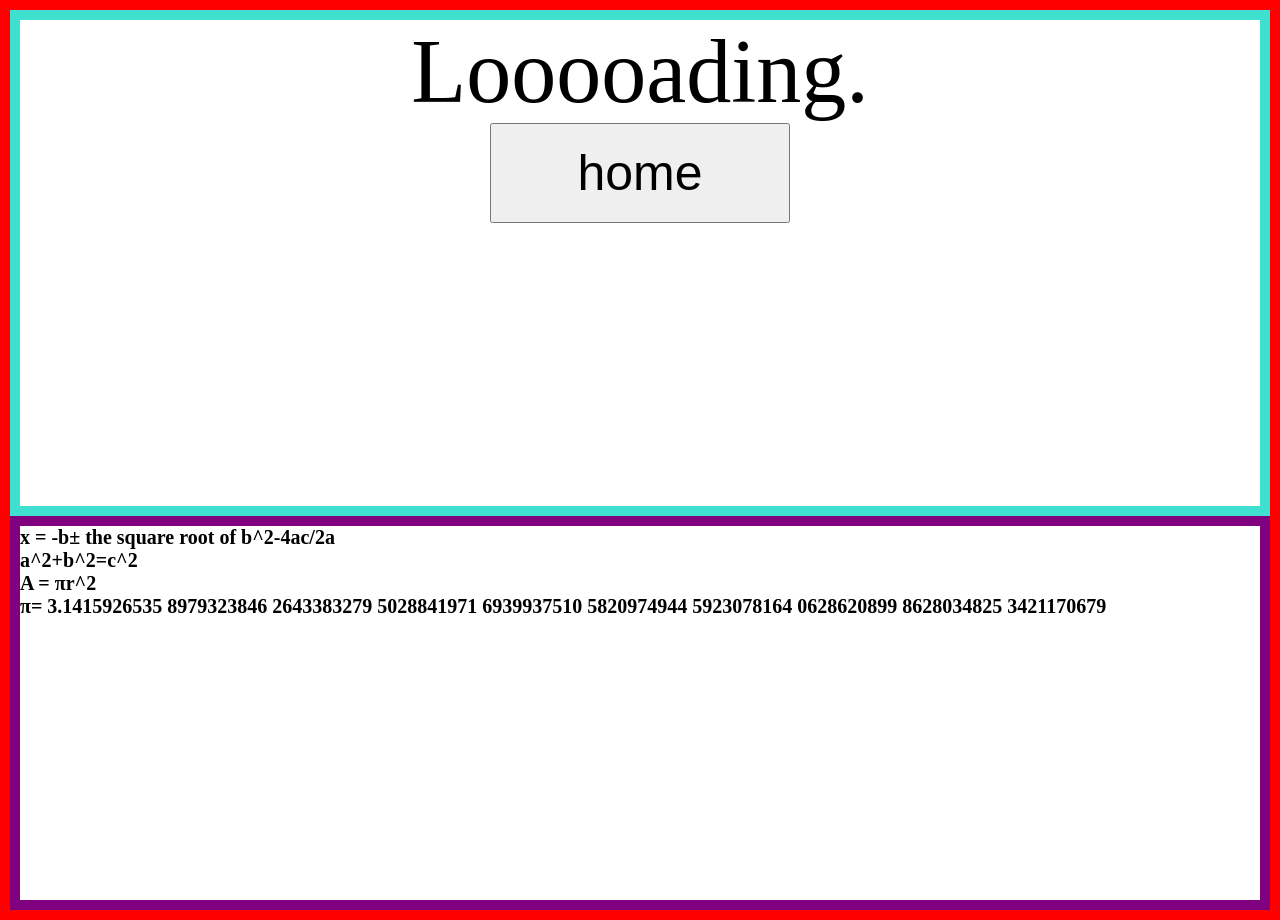
<file: loading.html>
<!DOCTYPE html>

<html>
<head>
    <meta charset="UTF-8">
    <meta name="viewport" content="width=device-width, initial-scale=1.0">
    <link rel="stylesheet" href="loading.css">
    <title>Loooading.</title>
</head>

<body>
    <div class="big-box">
        <div class="load-text">
            <p>Looooading.</p>
            <button id="hoome">home </button>
        </div>
        
        <div class="Mathematics">
            <h1> x = -b± the square root of b^2-4ac/2a</h1>
            <h1> a^2+b^2=c^2</h1>
            <h1> A = πr^2</h1>
            <h1> π= 3.1415926535 8979323846 2643383279 5028841971 6939937510 5820974944 5923078164 0628620899 8628034825 3421170679</h1>
        </div>
    </div>
    
    <script src="loading.js"></script>
</body>
</html>
</file>
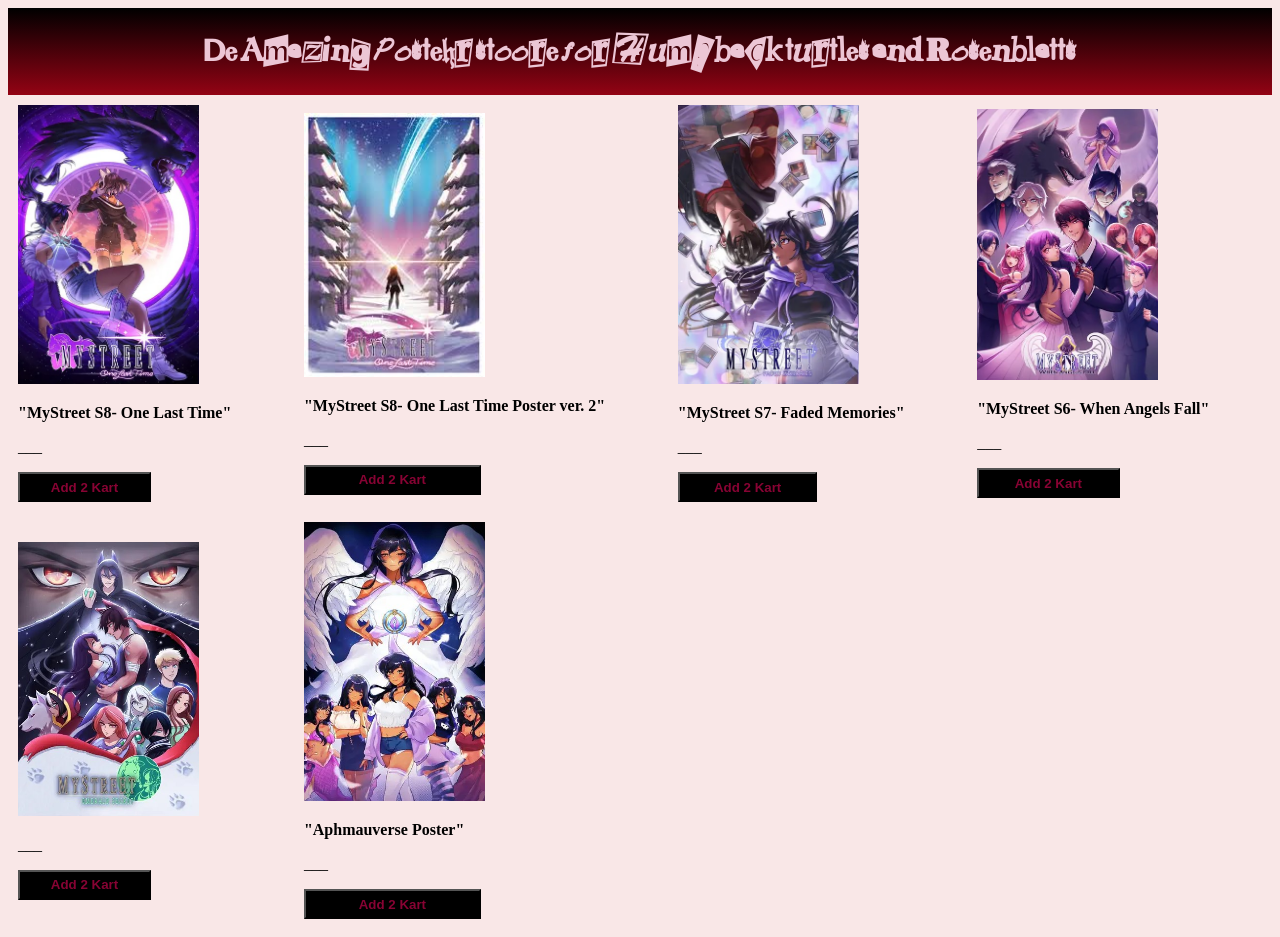
<file: hoome/hoome.html>
<!DOCTYPE html>

<html>
<head>
    <meta charset="UTF-8">
    <meta name="viewport" content="width=device-width, initial-scale=1.0">
    <link rel="stylesheet" href="hoome.css">
</head>
<body>
    <div id= "toolz">
    <h1 class= "titel"> De Amazing Postehr stoore for Humpback turtles and Rosenblatts </h1>
    </div>
    <div class="grid">
        <div class="leesting">
    <img src= "../imagehs/one last time ver1.jpg"/>
            <p class="Poostehr_titleh">"MyStreet S8- One Last Time"</p>
            <p class="preece">___</p>
            <button type="button" id="1">Add 2 Kart</button>
            </div>
        <div class="leesting ">
    <img src ="[data-uri]"/>
            <p class="Poostehr_titleh">"MyStreet S8- One Last Time Poster ver. 2"</p>
            <p class="preece">___</p>
            <button type="button" id="2">Add 2 Kart</button>
            </div>
        <div class= "leesting">
    <img src="../imagehs/faded memories.jpg"/>
            <p class="Poostehr_titleh">"MyStreet S7- Faded Memories"</p>
            <p class="preece">___</p>
            <button type="button" id="3">Add 2 Kart</button>
            </div>
        <div class="leesting 4">
    <img src ="../imagehs/when angels fall.jpg"/>
            <p class="Poostehr_titleh">"MyStreet S6- When Angels Fall"</p>
            <p class="preece">___</p>
            <button type="button" id="4">Add 2 Kart</button>
            </div>
        <div class="leesting 5">
    <img src ="../imagehs/Emerald Secret Poster.jpg"/>
            <p class="preece">___</p>
            <button type="button" id="5">Add 2 Kart</button>
            </div>
        <div class="leesting 6">
    <img src="../imagehs/aphmauverse.jpg"/>
            <p class="Poostehr_titleh">"Aphmauverse Poster"</p>
            <p class="preece">___</p>
            <button type="button" id="6">Add 2 Kart</button>
            </div>
    </div>


    
    <script src="hoome.js"></script>
</body>
</html>
</file>
<file: loading.css>
* {
    margin: 0px;
}

.big-box {
    border: solid 10px red;
    display: flex;
    height: 100vh;
    justify-content: center;
    flex-direction: column;
}

.load-text {
    border: solid 10px turquoise;
    display: flex;
    flex-grow: 1;
    align-items: center;
    flex-direction: column;
}

.load-text > p {
    font-size: 10vh;
    text-align: center;
}

.Mathematics {
    border: solid 10px purple;
    flex-grow: 1;
}

.Mathematics > h1 {
    font-size: 20px;
}

#hoome {
    width: 300px;
    height: 100px;
    font-size: 50px;
}
</file>
<file: hoome/hoome.css>
@font-face {
    font-family: "ransom";
    src: url("../fontz/ransom.ttf") format("truetype" );
}

.grid {
    display: grid;
    align-items: center;
    padding: 10px;
    grid-template-columns: auto auto auto auto ;
    gap: 20px;
}
.titel {
    font-size: xx-large;
    
}
.Poostehr_titleh {
    font-weight: bold;
}

button {
    background-color: black;
    color: #870333;
   height: 30px;
    width: 50%;
    font-weight: 900;
}
.leesting:hover {
    button {
      background-color: #730a0a;
        color: #d91818;
    }
   
    img {
        border-color: red;
        border-style: dashed;
    
    }
    .Poostehr_titleh {
        color: red;
    }
    .preece {
        color: red;
    }
    
}
img {
    width: 181px
}
#toolz {
    display: flex;
    justify-content: center;
    align-items: center;
    background-image: linear-gradient(to bottom, black, #940314);
    color: #ecc6d5;
    font-family: ransom;
}

html {
    background-color: #f9e7e7;
}
</file>
